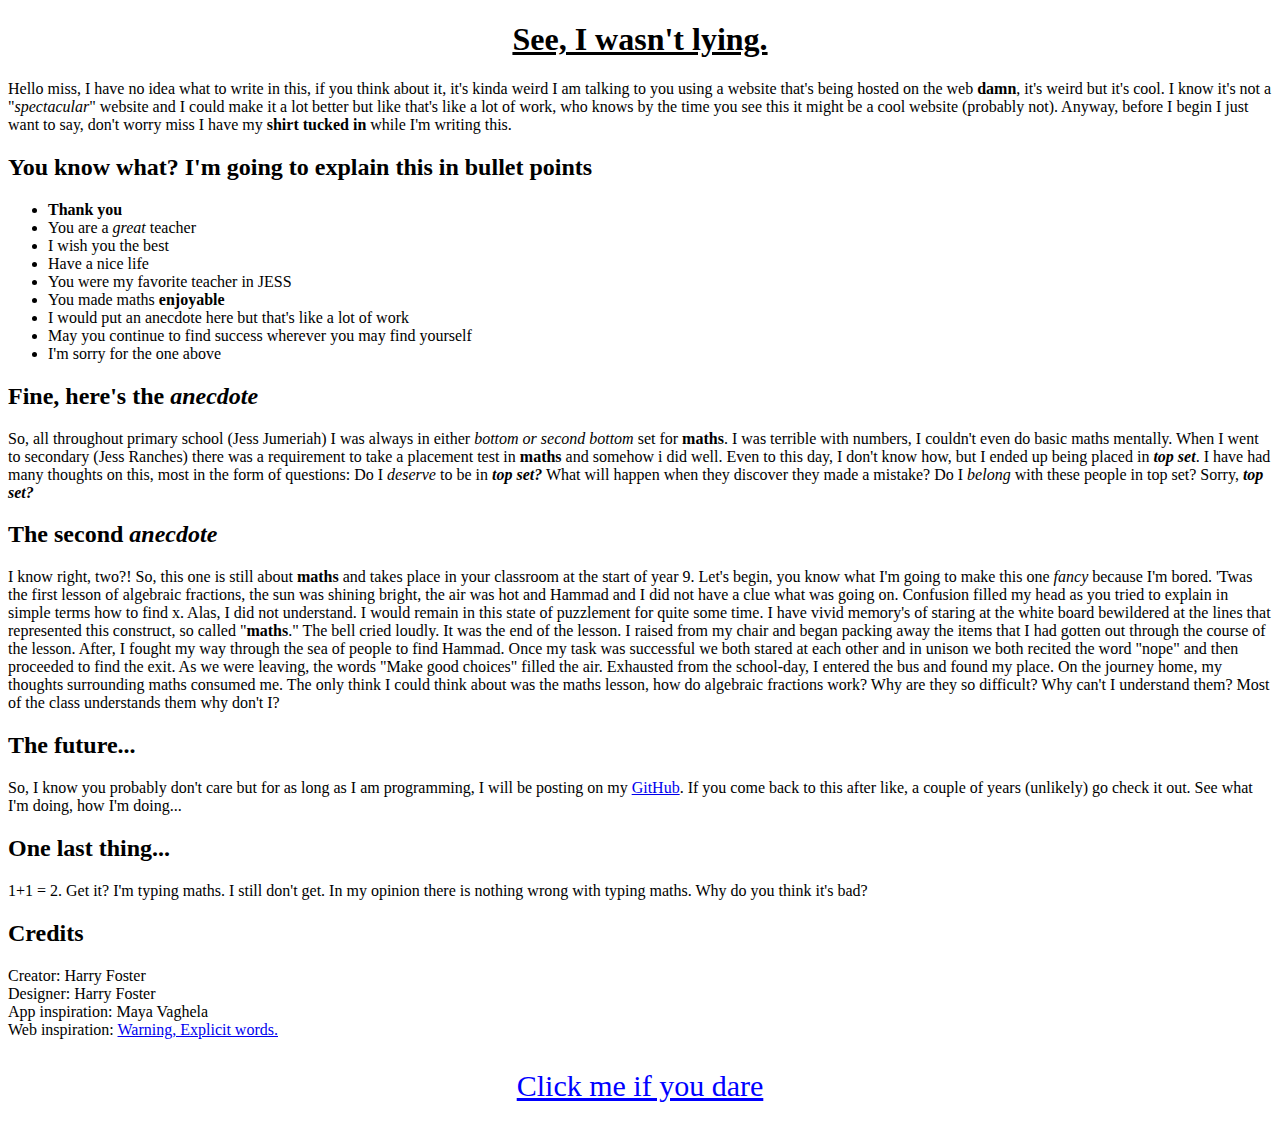
<file: Nothing/letter.html>
<!DOCTYPE html>
<html>
  <head>
    <meta charset="utf-8">
    <meta name="viewport" content="width=device-width">
    <title>repl.it</title>
    <link href="letter_style.css" rel="stylesheet" type="text/css" />
    <h1>See, I wasn't lying.</h1>
  </head>
  <body>
    <p>Hello miss, I have no idea what to write in this, if you think about it, it's kinda weird I am talking to you using a website that's being hosted on the web <b>damn</b>, it's weird but it's cool. I know it's not a "<i>spectacular</i>" website and I could make it a lot better but like that's like a lot of work, who knows by the time you see this it might be a cool website (probably not). Anyway, before I begin I just want to say, don't worry miss I have my <b>shirt tucked in</b> while I'm writing this.</p>

    <h2> You know what? I'm going to explain this in bullet points</h2>
    <ul>
      <li><b>Thank you</b></li>
      <li>You are a <i>great</i> teacher</li>
      <li>I wish you the best</li>
      <li>Have a nice life</li>
      <li>You were my favorite teacher in JESS</li>
      <li>You made maths <b>enjoyable</b></li>
      <li>I would put an anecdote here but that's like a lot of work</li>
      <li>May you continue to find success wherever you may find yourself</li>
      <li>I'm sorry for the one above</i>
      
    </ul>
    <h2>Fine, here's the <i>anecdote</i></h2>
    <p>So, all throughout primary school (Jess Jumeriah) I was always in either <i>bottom or second bottom</i> set for <b>maths</b>. I was terrible with numbers, I couldn't even do basic maths mentally. When I went to secondary (Jess Ranches) there was a requirement to take a placement test in <b>maths</b> and somehow i did well. Even to this day, I don't know how, but I ended up being placed in <i><b>top set</b></i>. I have had many thoughts on this, most in the form of questions: Do I <i>deserve</i> to be in <i><b>top set?</b></i> What will happen when they discover they made a mistake? Do I <i>belong</i> with these people in top set? Sorry, <i><b>top set?</b></i></p>

    <h2>The second <i>anecdote</i></h2>
    <p>I know right, two?! So, this one is still about <b>maths</b> and takes place in your classroom at the start of year 9. Let's begin, you know what I'm going to make this one <i>fancy</i> because I'm bored. 'Twas the first lesson of algebraic fractions, the sun was shining bright, the air was hot and Hammad and I did not have a clue what was going on. Confusion filled my head as you tried to explain in simple terms how to find x. Alas, I did not understand. I would remain in this state of puzzlement for quite some time. I have vivid memory's of staring at the white board bewildered at the lines that represented this construct, so called "<b>maths</b>." The bell cried loudly. It was the end of the lesson. I raised from my chair and began  packing away the items that I had gotten out through the course of the lesson. After, I fought my way through the sea of people to find Hammad. Once my task was successful we both stared at each other and in unison we both recited the word "nope" and then proceeded to find the exit. As we were leaving, the words "Make good choices" filled the air. Exhausted from the school-day, I entered the bus and found my place. On the journey home, my thoughts surrounding maths consumed me. The only think I could think about was the maths lesson, how do algebraic fractions work? Why are they so difficult? Why can't I understand them? Most of the class understands them why don't I?</p>

    <h2>The future...</h2>
    <p>So, I know you probably don't care but for as long as I am programming, I will be posting on my <a href="https://github.com/HarryFoster1812?tab=repositories">GitHub</a>. If you come back to this after like, a couple of years (unlikely) go check it out. See what I'm doing, how I'm doing...</p>


    <h2>One last thing...</h2>
    <p>1+1 = 2. Get it? I'm typing maths. I still don't get. In my opinion there is nothing wrong with typing maths. Why do you think  it's bad?</p>

    <h2>Credits</h2>
    <p>Creator: Harry Foster<br>Designer: Harry Foster<br>App inspiration: Maya Vaghela<br>Web inspiration: <a href="https://bestmotherfucking.website">Warning, Explicit words.</a>
    </p>
    <p id='rick' onclick='rick()'>Click me if you dare</p>
    <script>function rick(){window.location = 'rick.html'}</script>
  </body>
</html>
</file>
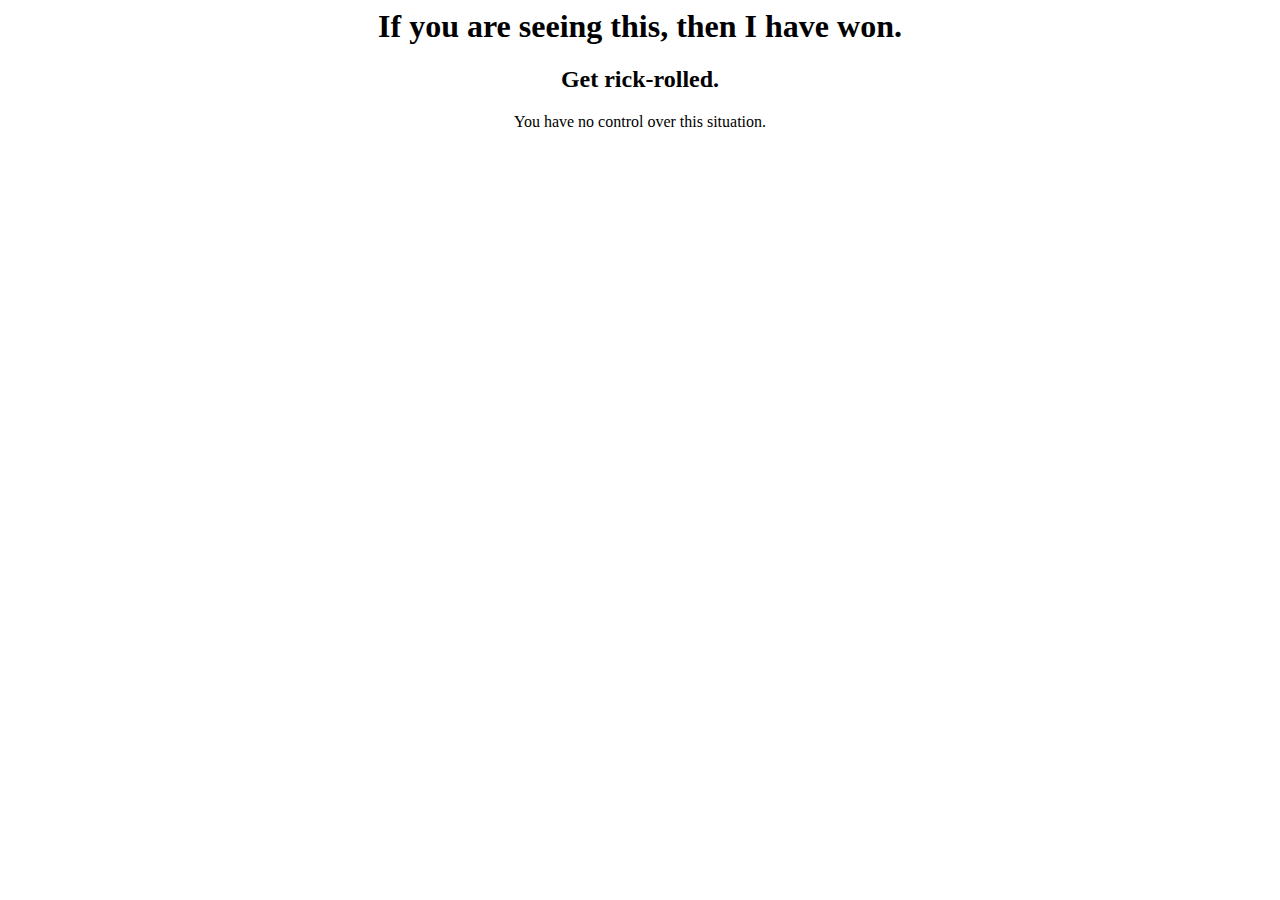
<file: Nothing/rick.html>
<html>
  <head>
  <body>
    <center>
      <h1>If you are seeing this, then I have won.</h1>
      <h2>Get rick-rolled.</h2>
      <p>You have no control over this situation.</p>
 <iframe id="video-frame" src="https://www.youtube-nocookie.com/embed/dQw4w9WgXcQ?&enablejsapi=1&autoplay=1&controls=0" frameborder="0" allow="accelerometer; autoplay; clipboard-write; encrypted-media; gyroscope; picture-in-picture" allowfullscreen></iframe>

  </body>
  </head>
</html>
</file>
<file: Nothing/letter_style.css>
h1 {
text-align: center;
text-decoration: underline;
}

body {
  color: black;
}

h2 {
    display: block;
    font-size: 1.5em;
    margin-block-start: 0.83em;
    margin-block-end: 0.83em;
    margin-inline-start: 0px;
    margin-inline-end: 0px;
    font-weight: bold;
}

#rick {
  text-align: center;
  font-size: 30px;
  text-decoration: underline;
  color: blue; 
  cursor: pointer;
}
</file>
